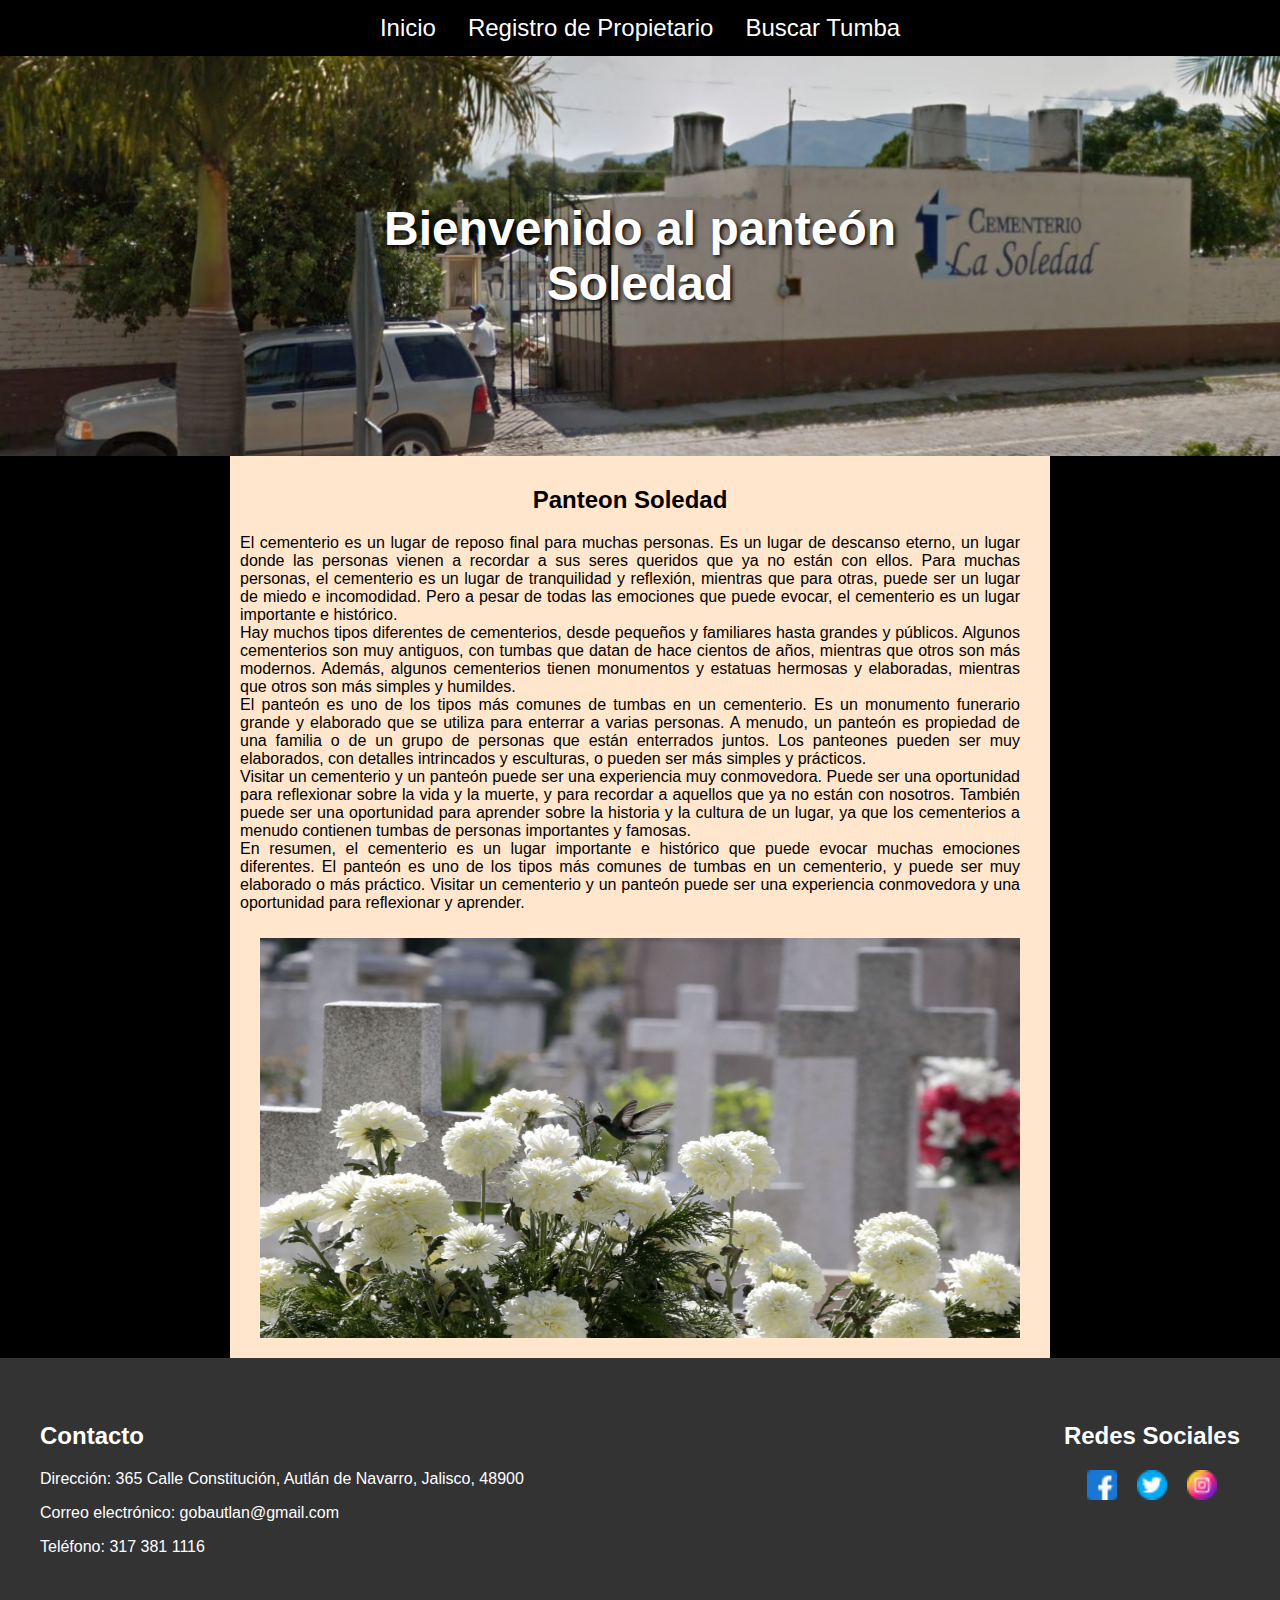
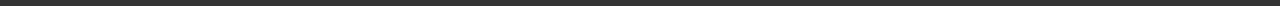
<file: index.html>
<!DOCTYPE html>
<html>
<head>
    <link rel="stylesheet" href="styles.css">
    <meta charset="UTF-8">

	<title>Mi sitio web</title>
	<style>
		nav {
			background-color: black;
			overflow: hidden;
			display: flex;
			justify-content: center;
		}

		nav a {
			float: left;
			color: white;
			text-align: center;
			padding: 14px 16px;
			text-decoration: none;
			font-size: 1.5em;
		}

		nav a:hover {
			background-color: #ddd;
			color: black;
		}


		@media only screen and (max-width: 600px) {
			nav a {
				font-size: 1em;
				padding: 10px;
			}
		}
	</style>
    
</head>
<body>
	<nav>
		<a class="active" href="index.html">Inicio</a>
		<a href="formulario.html">Registro de Propietario</a>
		<a href="buscarTumba.html">Buscar Tumba</a>
	</nav>
    <div class="banner">
        <img src="img/banner.jpeg" alt="Banner">
        <div class="banner-text">
            <h1>Bienvenido al panteón Soledad</h1>
        </div>
    </div>
      
      <div class="cuadro">
        <div class="texto">
          <h2 style="text-align: center;">Panteon Soledad</h2>
          <p style="text-align: justify;">El cementerio es un lugar de reposo final para muchas personas. Es un lugar de descanso eterno, un lugar donde las personas vienen a recordar a sus seres queridos que ya no están con ellos. Para muchas personas, el cementerio es un lugar de tranquilidad y reflexión, mientras que para otras, puede ser un lugar de miedo e incomodidad. Pero a pesar de todas las emociones que puede evocar, el cementerio es un lugar importante e histórico.<br>
            Hay muchos tipos diferentes de cementerios, desde pequeños y familiares hasta grandes y públicos. Algunos cementerios son muy antiguos, con tumbas que datan de hace cientos de años, mientras que otros son más modernos. Además, algunos cementerios tienen monumentos y estatuas hermosas y elaboradas, mientras que otros son más simples y humildes.<br>
            El panteón es uno de los tipos más comunes de tumbas en un cementerio. Es un monumento funerario grande y elaborado que se utiliza para enterrar a varias personas. A menudo, un panteón es propiedad de una familia o de un grupo de personas que están enterrados juntos. Los panteones pueden ser muy elaborados, con detalles intrincados y esculturas, o pueden ser más simples y prácticos.<br>
            Visitar un cementerio y un panteón puede ser una experiencia muy conmovedora. Puede ser una oportunidad para reflexionar sobre la vida y la muerte, y para recordar a aquellos que ya no están con nosotros. También puede ser una oportunidad para aprender sobre la historia y la cultura de un lugar, ya que los cementerios a menudo contienen tumbas de personas importantes y famosas.<br>
            En resumen, el cementerio es un lugar importante e histórico que puede evocar muchas emociones diferentes. El panteón es uno de los tipos más comunes de tumbas en un cementerio, y puede ser muy elaborado o más práctico. Visitar un cementerio y un panteón puede ser una experiencia conmovedora y una oportunidad para reflexionar y aprender.</>
            <div class="cuadro">
                <div class="texto">
                </div>
                <div class="imagen">
                  <img src="img/texto.jpg" alt="Descripción de la imagen">
                </div>
              </div>
              
        </div>
      </div>

</body>
<footer>
    <div class="container">
      <div class="contact-info">
        <h3>Contacto</h3>
        <p><i class="fas fa-map-marker-alt"></i> Dirección: 365 Calle Constitución, Autlán de Navarro, Jalisco, 48900</p>
        <p><i class="fas fa-envelope"></i> Correo electrónico: gobautlan@gmail.com</p>
        <p><i class="fas fa-phone-alt"></i> Teléfono: 317 381 1116</p>
      </div>
      <div class="social-media">
        <h3>Redes Sociales</h3>
        <ul>
          <li><a href="https://www.facebook.com/pages/Panteon-La-Soledad-Autlan/202676689940396"><img src="img/facebook.png" alt="Facebook"></a></li>
          <li><a href="https://www.twitter.com/"><img src="img/twitwr.png" alt="Twitter"></a></li>
          <li><a href="https://www.instagram.com/"><img src="img/instagram.png" alt="Instagram"></a></li>
        </ul>
      </div>
    </div>
  </footer>
  
</html>
</file>
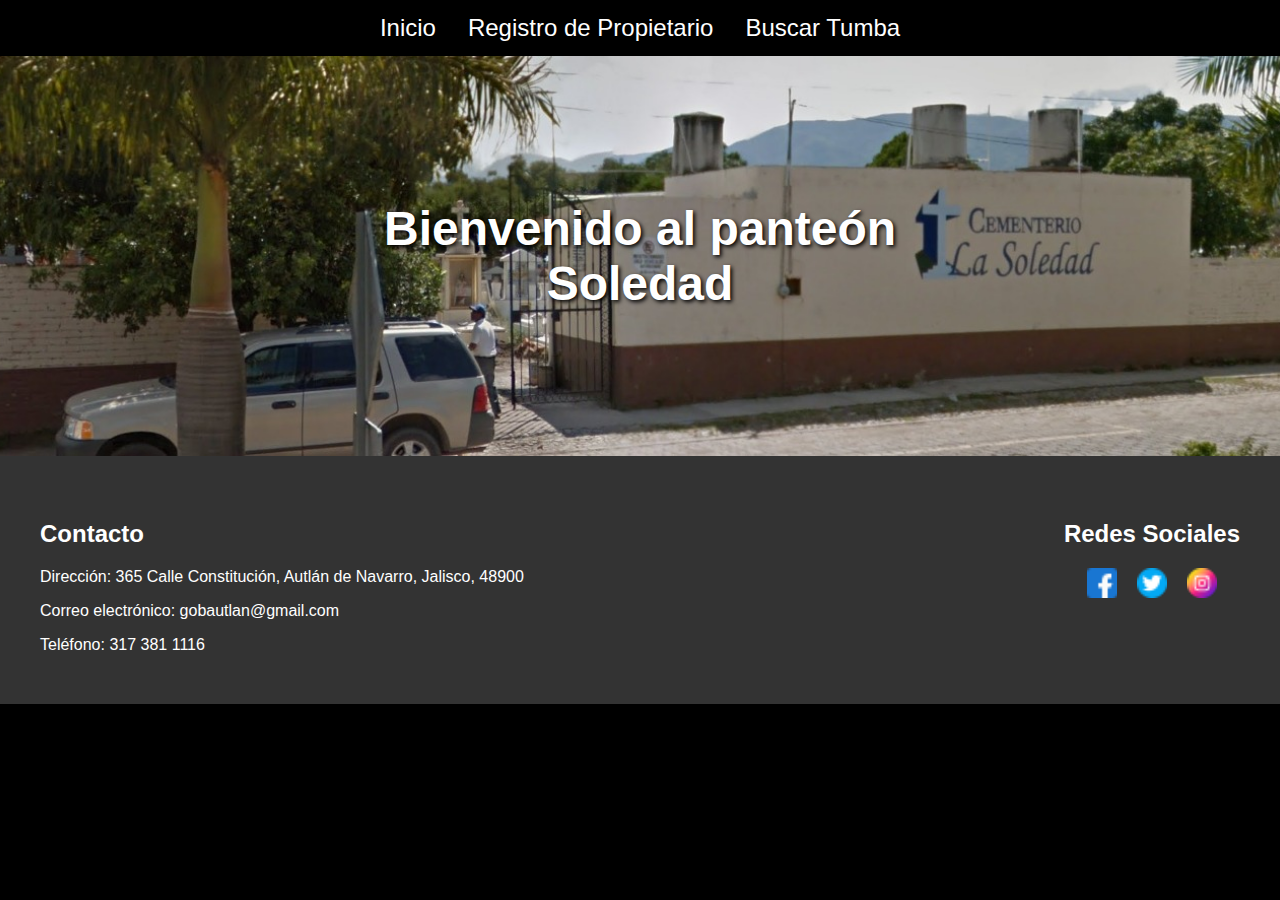
<file: buscarTumba.html>
<!DOCTYPE html>
<html>
<head>
	<meta charset="UTF-8">
    <link rel="stylesheet" href="styles.css">
	<title>Mi sitio web</title>
	<style>
		nav {
			background-color: black;
			overflow: hidden;
			display: flex;
			justify-content: center;
		}

		nav a {
			float: left;
			color: white;
			text-align: center;
			padding: 14px 16px;
			text-decoration: none;
			font-size: 1.5em;
		}

		nav a:hover {
			background-color: #ddd;
			color: black;
		}


		@media only screen and (max-width: 600px) {
			nav a {
				font-size: 1em;
				padding: 10px;
			}
		}
	</style>
    
</head>
<body>
	<nav>
		<a class="active" href="index.html">Inicio</a>
		<a href="formulario.html">Registro de Propietario</a>
		<a href="buscarTumba.html">Buscar Tumba</a>
	</nav>
    <div class="banner">
        <img src="img/banner.jpeg" alt="Banner">
        <div class="banner-text">
            <h1>Bienvenido al panteón Soledad</h1>
        </div>
    </div>

</body>
<footer>
    <div class="container">
      <div class="contact-info">
        <h3>Contacto</h3>
        <p><i class="fas fa-map-marker-alt"></i> Dirección: 365 Calle Constitución, Autlán de Navarro, Jalisco, 48900</p>
        <p><i class="fas fa-envelope"></i> Correo electrónico: gobautlan@gmail.com</p>
        <p><i class="fas fa-phone-alt"></i> Teléfono: 317 381 1116</p>
      </div>
      <div class="social-media">
        <h3>Redes Sociales</h3>
        <ul>
            <li><a href="https://www.facebook.com/pages/Panteon-La-Soledad-Autlan/202676689940396"><img src="img/facebook.png" alt="Facebook"></a></li>
            <li><a href="https://www.twitter.com/"><img src="img/twitwr.png" alt="Twitter"></a></li>
            <li><a href="https://www.instagram.com/"><img src="img/instagram.png" alt="Instagram"></a></li>
        </ul>
      </div>
    </div>
  </footer>
  
</html>
</file>
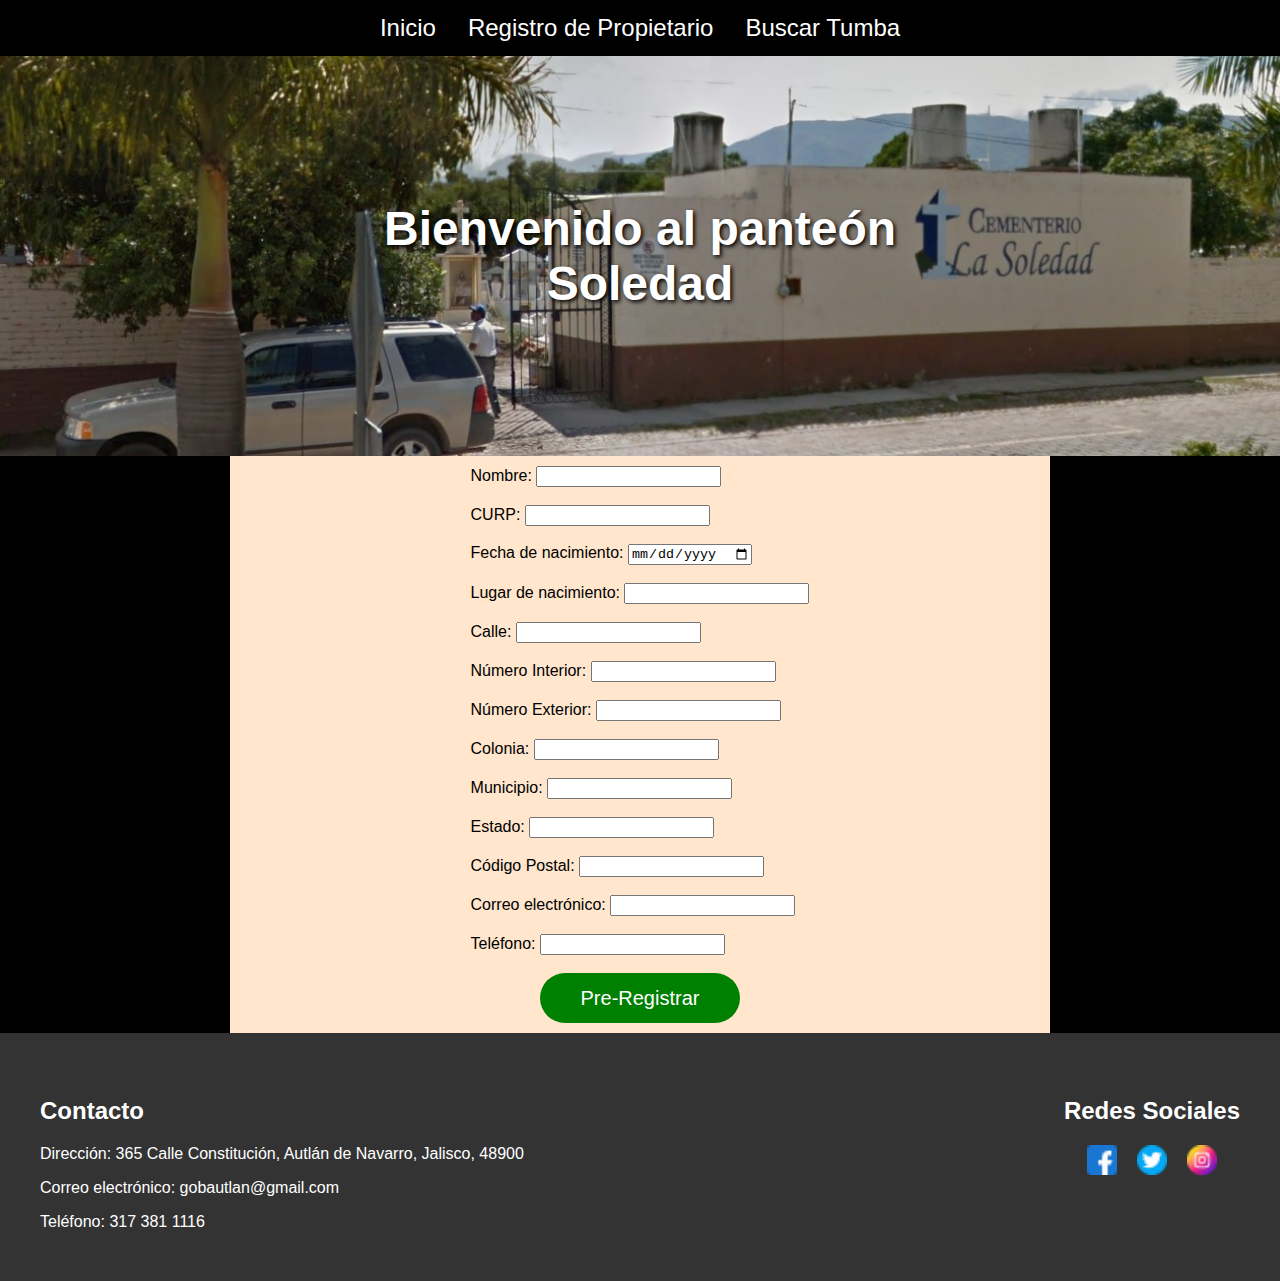
<file: formulario.html>
<!DOCTYPE html>
<html>

<head>
    <script>
        document.getElementById("miFormulario").addEventListener("submit", function(event) {
          // Evita que el formulario se envíe automáticamente
          event.preventDefault();
          // Realiza la petición AJAX a procesar.php
          // Aquí puedes agregar el código que ya tienes para hacer el insert
          // ...
          // Limpia el formulario después de enviarlo con éxito
          document.getElementById("miFormulario").reset();
        });
      </script>
      
    <meta charset="UTF-8">
    <link rel="stylesheet" href="styles.css">
    <title>Mi sitio web</title>
    <style>
        nav {
            background-color: black;
            overflow: hidden;
            display: flex;
            justify-content: center;
        }

        nav a {
            float: left;
            color: white;
            text-align: center;
            padding: 14px 16px;
            text-decoration: none;
            font-size: 1.5em;
        }

        nav a:hover {
            background-color: #ddd;
            color: black;
        }


        @media only screen and (max-width: 600px) {
            nav a {
                font-size: 1em;
                padding: 10px;
            }
        }
    </style>

</head>

<body>
    <nav>
        <a class="active" href="index.html">Inicio</a>
        <a href="formulario.html">Registro de Propietario</a>
        <a href="buscarTumba.html">Buscar Tumba</a>
    </nav>
    <div class="banner">
        <img src="img/banner.jpeg" alt="Banner">
        <div class="banner-text">
            <h1>Bienvenido al panteón Soledad</h1>
        </div>
    </div>

    <div class="cuadro">
        <form action="procesar.php" method="post" ">
            <label for="nombre">Nombre:</label>
            <input type="text" id="nombre" name="nombre" required><br><br>

            <label for="curp">CURP:</label>
            <input type="text" id="curp" name="curp" required><br><br>

            <label for="fecha">Fecha de nacimiento:</label>
            <input type="date" id="fecha" name="fecha" required><br><br>

            <label for="lugar">Lugar de nacimiento:</label>
            <input type="text" id="lugar" name="lugar" required><br><br>

            <label for="calle">Calle:</label>
            <input type="text" id="calle" name="calle" required><br><br>

            <label for="num_interior">Número Interior:</label>
            <input type="text" id="num_interior" name="num_interior"><br><br>

            <label for="num_exterior">Número Exterior:</label>
            <input type="text" id="num_exterior" name="num_exterior" required><br><br>

            <label for="colonia">Colonia:</label>
            <input type="text" id="colonia" name="colonia" required><br><br>

            <label for="municipio">Municipio:</label>
            <input type="text" id="municipio" name="municipio" required><br><br>

            <label for="estado">Estado:</label>
            <input type="text" id="estado" name="estado" required><br><br>

            <label for="codigo_postal">Código Postal:</label>
            <input type="text" id="codigo_postal" name="codigo_postal" required><br><br>

            <label for="email">Correo electrónico:</label>
            <input type="email" id="email" name="email" required><br><br>

            <label for="telefono">Teléfono:</label>
            <input type="tel" id="telefono" name="telefono" required><br><br>

            <button type="submit" class="enviar-btn">Pre-Registrar</button>
        </form>
    </div>
    
</body>
<footer>
    <div class="container">
        <div class="contact-info">
            <h3>Contacto</h3>
            <p><i class="fas fa-map-marker-alt"></i> Dirección: 365 Calle Constitución, Autlán de Navarro, Jalisco,
                48900</p>
            <p><i class="fas fa-envelope"></i> Correo electrónico: gobautlan@gmail.com</p>
            <p><i class="fas fa-phone-alt"></i> Teléfono: 317 381 1116</p>
        </div>
        <div class="social-media">
            <h3>Redes Sociales</h3>
            <ul>
                <li><a href="https://www.facebook.com/pages/Panteon-La-Soledad-Autlan/202676689940396"><img
                            src="img/facebook.png" alt="Facebook"></a></li>
                <li><a href="https://www.twitter.com/"><img src="img/twitwr.png" alt="Twitter"></a></li>
                <li><a href="https://www.instagram.com/"><img src="img/instagram.png" alt="Instagram"></a></li>
            </ul>
        </div>
    </div>
</footer>

</html>
</file>
<file: styles.css>
body {
	margin: 0;
	padding: 0;
	font-family: Arial, sans-serif;
}

nav {
	background-color: #333;
	overflow: hidden;
}

nav a {
	float: left;
	color: white;
	text-align: center;
	padding: 14px 16px;
	text-decoration: none;
	font-size: 1.2em;
}

nav a:hover {
	background-color: #ddd;
	color: black;
}

.banner {
	position: relative;
	height: 400px;
}

.banner img {
	width: 100%;
	height: 100%;
	object-fit: cover;
}

.banner-text {
	position: absolute;
	top: 50%;
	left: 50%;
	transform: translate(-50%, -50%);
	text-align: center;
	color: white;
	text-shadow: 2px 2px 4px #000000;
}

.banner-text h1 {
	font-size: 3em;
	margin: 0;
	padding: 0;
}

@media screen and (max-width: 768px) {
	nav a {
		font-size: 1em;
		padding: 10px;
	}
	.banner-text h1 {
		font-size: 2em;
	}
}
.cuadro {
    display: flex;
    justify-content: center;
    margin: 0 auto;
    padding: 10px;
    max-width: 800px; /* para limitar el ancho máximo */
    background-color: #ffe6cc; /* color de fondo */
  }
  
  .texto {
    flex: 1;
    padding-right: 20px; /* espacio entre el texto y la imagen */
  }
  
  .imagen {
    flex: 0 0 auto; /* para que no afecte el tamaño de la imagen */
    width: 100%; /* para que el ancho de la imagen sea igual al del cuadro */
    max-height: 400px; /* para limitar la altura máxima de la imagen */
  }
  
  .imagen img {
    width: 100%;
    height: 100%; /* para que la imagen conserve su relación de aspecto */
  }

  /* Footer*/

  footer {
    background-color: #333;
    color: white;
    padding: 40px;
  }
  
  .container {
    display: flex;
    justify-content: space-between;
    flex-wrap: wrap;
    max-width: 1200px;
    margin: 0 auto;
  }
  
  .contact-info h3,
  .social-media h3 {
    font-size: 1.5rem;
    margin-bottom: 20px;
  }
  
  .contact-info p {
    font-size: 1rem;
    margin-bottom: 10px;
  }
  
  .social-media ul {
    list-style: none;
    display: flex;
    justify-content: center;
    align-items: center;
    margin: 0;
    padding: 0;
  }
  
  .social-media li {
    margin: 0 10px;
  }
  
  .social-media img {
    width: 30px;
    height: 30px;
  }
  body {
    background-color: black;
  }  

  .enviar-btn {
    display: block;
    margin: 0 auto;
    padding: 10px 30px;
    font-size: 1.2em;
    color: #fff;
    background-color: #4CAF50;
    border-radius: 5px;
    text-align: center;
    cursor: pointer;
    transition: background-color 0.2s ease-in-out;
  }
  
  .enviar-btn:hover {
    background-color: #3e8e41;
  }
  .enviar-btn {
    display: block;
    margin: 0 auto;
    width: 200px;
    height: 50px;
    background-color: green;
    color: white;
    font-size: 20px;
    border-radius: 25px;
    border: none;
    cursor: pointer;
  }
</file>
